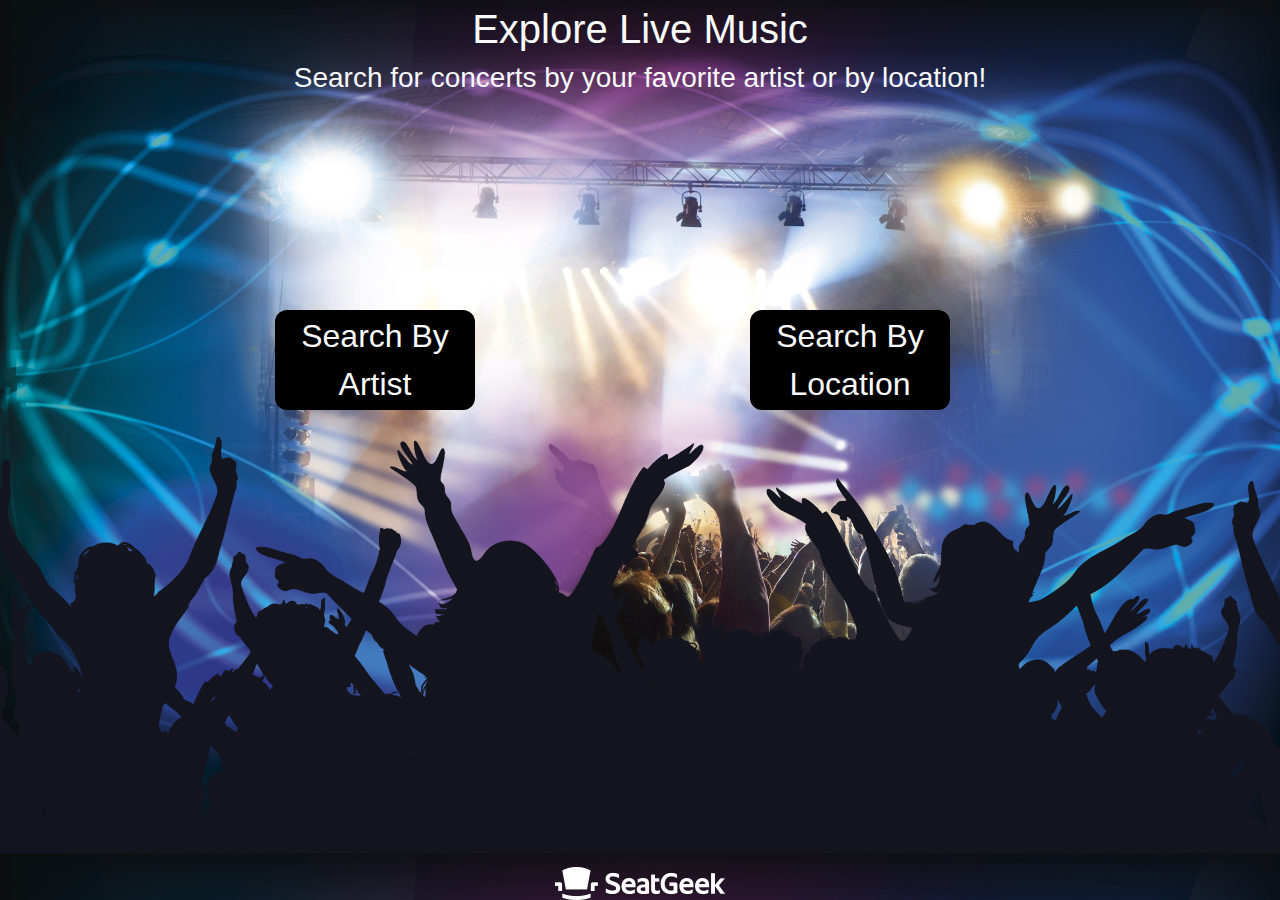
<file: index.html>
<!DOCTYPE html>
<html lang="en-us">

<head>
    <meta charset="UTF-8">
    <title>Explore Live Music</title>
    <link rel="stylesheet" href="https://stackpath.bootstrapcdn.com/bootstrap/4.3.1/css/bootstrap.min.css"
        integrity="sha384-ggOyR0iXCbMQv3Xipma34MD+dH/1fQ784/j6cY/iJTQUOhcWr7x9JvoRxT2MZw1T" crossorigin="anonymous">

    <link rel="stylesheet" type="text/css" href="assets/css/index-style.css">

    <script src="https://code.jquery.com/jquery-3.3.1.slim.min.js"
        integrity="sha384-q8i/X+965DzO0rT7abK41JStQIAqVgRVzpbzo5smXKp4YfRvH+8abtTE1Pi6jizo"
        crossorigin="anonymous"></script>
    <script src="https://cdnjs.cloudflare.com/ajax/libs/popper.js/1.14.7/umd/popper.min.js"
        integrity="sha384-UO2eT0CpHqdSJQ6hJty5KVphtPhzWj9WO1clHTMGa3JDZwrnQq4sF86dIHNDz0W1"
        crossorigin="anonymous"></script>
    <script src="https://stackpath.bootstrapcdn.com/bootstrap/4.3.1/js/bootstrap.min.js"
        integrity="sha384-JjSmVgyd0p3pXB1rRibZUAYoIIy6OrQ6VrjIEaFf/nJGzIxFDsf4x0xIM+B07jRM"
        crossorigin="anonymous"></script>
</head>

<body>
<div class="container">
    <div class="jumbotron panel-transparent">
        <h1 class="text-center text-light">Explore Live Music</h1>
        <h3 class="text-center text-light">Search for concerts by your favorite artist or by location!</h3>
    </div>

    <div class="row">
        <div class="col-2"></div>
        <div class="col-3"><button class="linkButton"><a href="artists.html" class="text-light">Search By Artist</a></button>
        </div>
        <div class="col-2"></div>
        <div class="col-3"><button class="linkButton text-light"><a href="area.html" class="text-light">Search By Location</a></button>
        </div>
        <div class="col-2"></div>
    </div>
</div>
<footer class="footer"><img src="assets/images/170x33.png"></footer>
</body>

</html>
</file>
<file: assets/css/index-style.css>
body {
    background-image: url("../images/cheerful-concert-crowd-2143.jpg");
    background-size: 100%;
}

.linkButton {
    color: white;
    border-radius: 12px;
    height: 100px;
    width: 200px;
    font-size: 200%;
    background-color: black;
    border: 0px;
}

.panel-transparent {
    background: none;
    padding-top: 5px;
    padding-bottom: 175px;
}

footer {
text-align: center;
left: 0;
bottom: 0;
position: fixed;
width: 100%;
}
</file>
